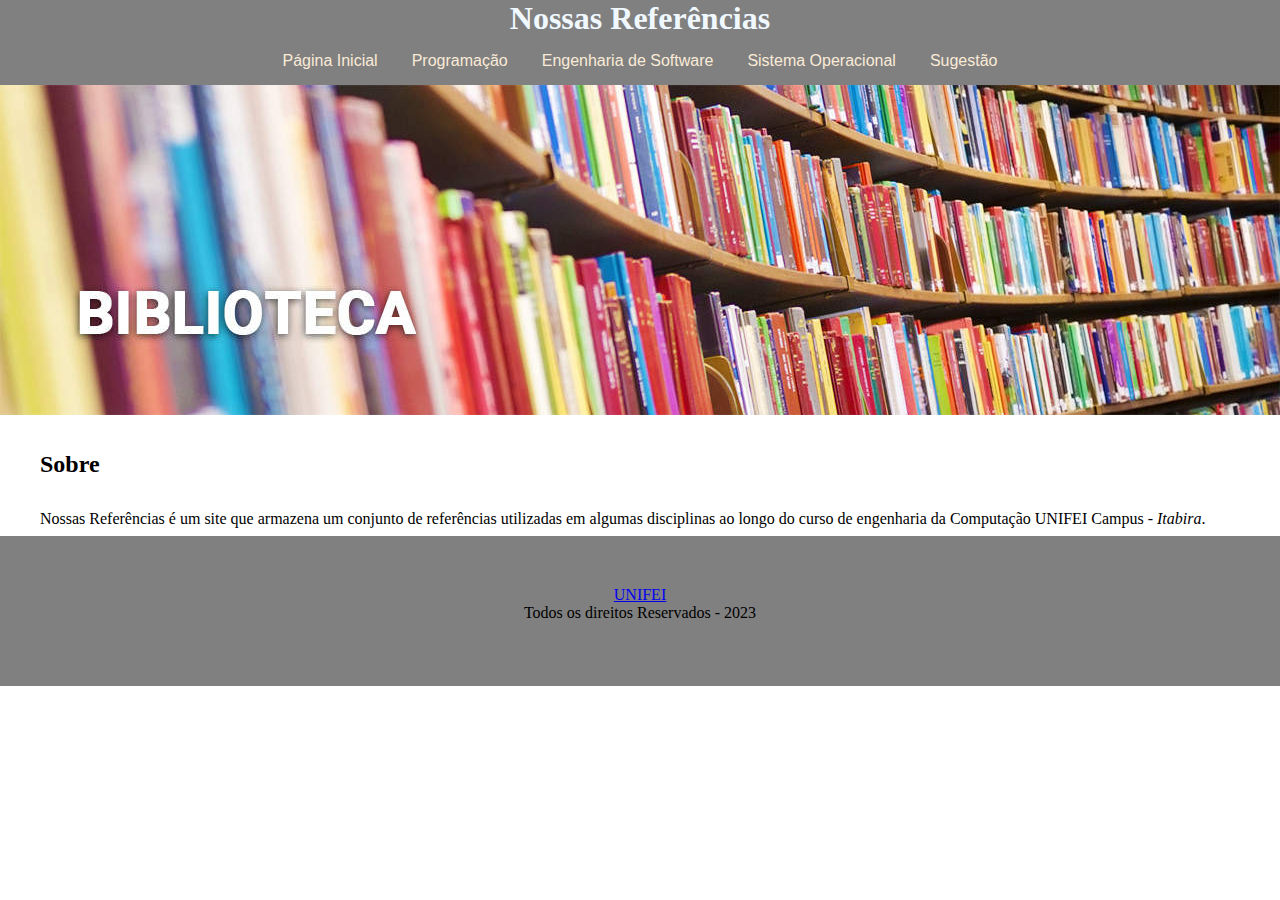
<file: index.html>
<!DOCTYPE html>
<html lang="en">

<head>
    <meta charset="UTF-8">
    <meta http-equiv="X-UA-Compatible" content="IE=edge">
    <meta name="viewport" content="width=device-width, initial-scale=1.0">
    <title>Nossas Referências</title>
    <link rel="stylesheet" href="Estilo.css">
</head>

<body>
    <h1>
        Nossas Referências
    </h1>
    <nav id="menu-horizontal">
        <ul>
            <li><a href="index.html">Página Inicial</a></li>
            <li><a href="Programacao.html">Programação</a></li>
            <li><a href="engSoftware.html">Engenharia de Software</a></li>
            <li><a href="SistemaOperacional.html">Sistema Operacional</a></li>
            <li><a href="AddLivros.html">Sugestão</a></li>
           
           
        </ul>
    </nav>

    

    <figure>
        <img src="/Imagens/biblioteca.jpg" alt="Imagem de uma biblioteca" height="100%" width="100%">
    </figure>
    <h2> Sobre </h2>
    <p>Nossas Referências é um site que armazena um conjunto de referências utilizadas em algumas disciplinas ao longo
        do curso de engenharia da Computação UNIFEI Campus - <i> Itabira</i>.
        </p>
   
   
    

    <div id="rodape">
        <a href="https://unifei.edu.br/">UNIFEI</a>
        <br>
        Todos os direitos Reservados - 2023
    </div>
   
</body>

</html>
</file>
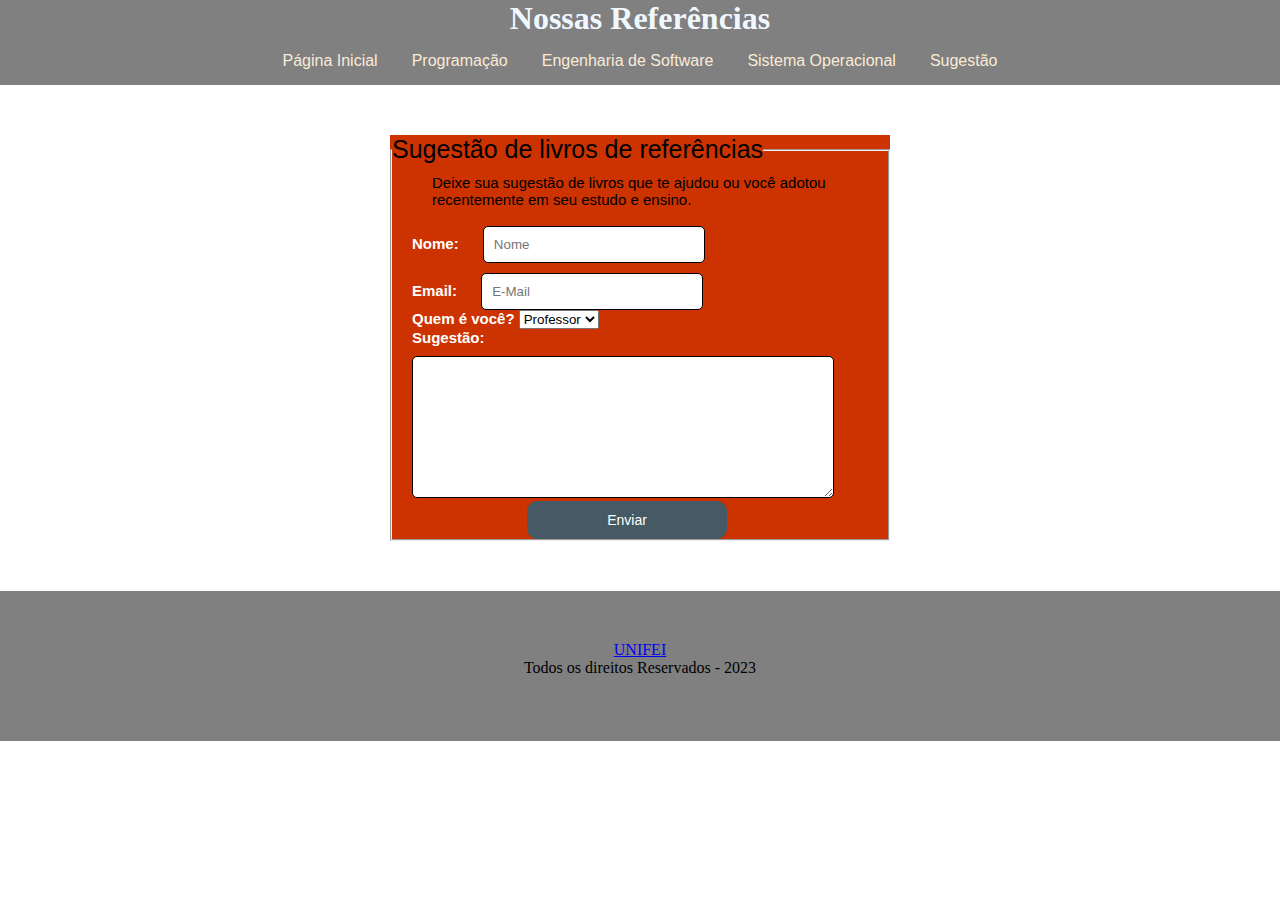
<file: AddLivros.html>
<!DOCTYPE html>
<html lang="en">

<head>
    <meta charset="UTF-8">
    <meta http-equiv="X-UA-Compatible" content="IE=edge">
    <meta name="viewport" content="width=device-width, initial-scale=1.0">
    <title>Sugestão</title>
    <link rel="stylesheet" href="Estilo.css">
    <script defer type="text/javascript" src = "codigo.js"></script>
</head>

<body>
    <h1>
        Nossas Referências
    </h1>
    <nav id="menu-horizontal">
        <ul>
            <li><a href="index.html">Página Inicial</a></li>
            <li><a href="Programacao.html">Programação</a></li>
            <li><a href="engSoftware.html">Engenharia de Software</a></li>
            <li><a href="SistemaOperacional.html">Sistema Operacional</a></li>
            <li><a href="AddLivros.html">Sugestão</a></li>

        </ul>
    </nav>

    <section>
    <form action="#" method="get" target="_blank" autocomplete="off">
        <fieldset>
        <legend id="formshead"> Sugestão de livros de referências</legend>
        
        <p id ="pforms">
        Deixe sua sugestão de livros que te ajudou ou você adotou recentemente em seu estudo e ensino.
        </p>
       
        <div>
            <label for="name">Nome: </label>
        <input
        type="text"
        id="name"
        name="txtNome"
        placeholder="Nome"
        required
        />
        </div>
        <div>
        <label for="mail">Email: </label>
        <input type="email" id="mail" name="txtMail" placeholder="E-Mail"/>
        </div>

            <div>
            <label for="optquem">Quem é você? </label>
            <select id="cmbquem" name="optCmbquem">
            <option value="professor" label="Professor"></option>
            <option value="aluno" label="Aluno"></option>
            </select>
            </div>

            <div>
                <label for="msg">Sugestão: </label>
                <textarea id="msg"></textarea>
            </div>
            <div>

            <button type="button" onclick="Enviar()">Enviar</button>
            

            
            </div>
            </fieldset>
            </section>
            </form>
        </section>



    <div id="rodape">
        <a href="https://unifei.edu.br/">UNIFEI</a>
        <br>
        Todos os direitos Reservados - 2023
    </div>
   
</body>

</html>
</file>
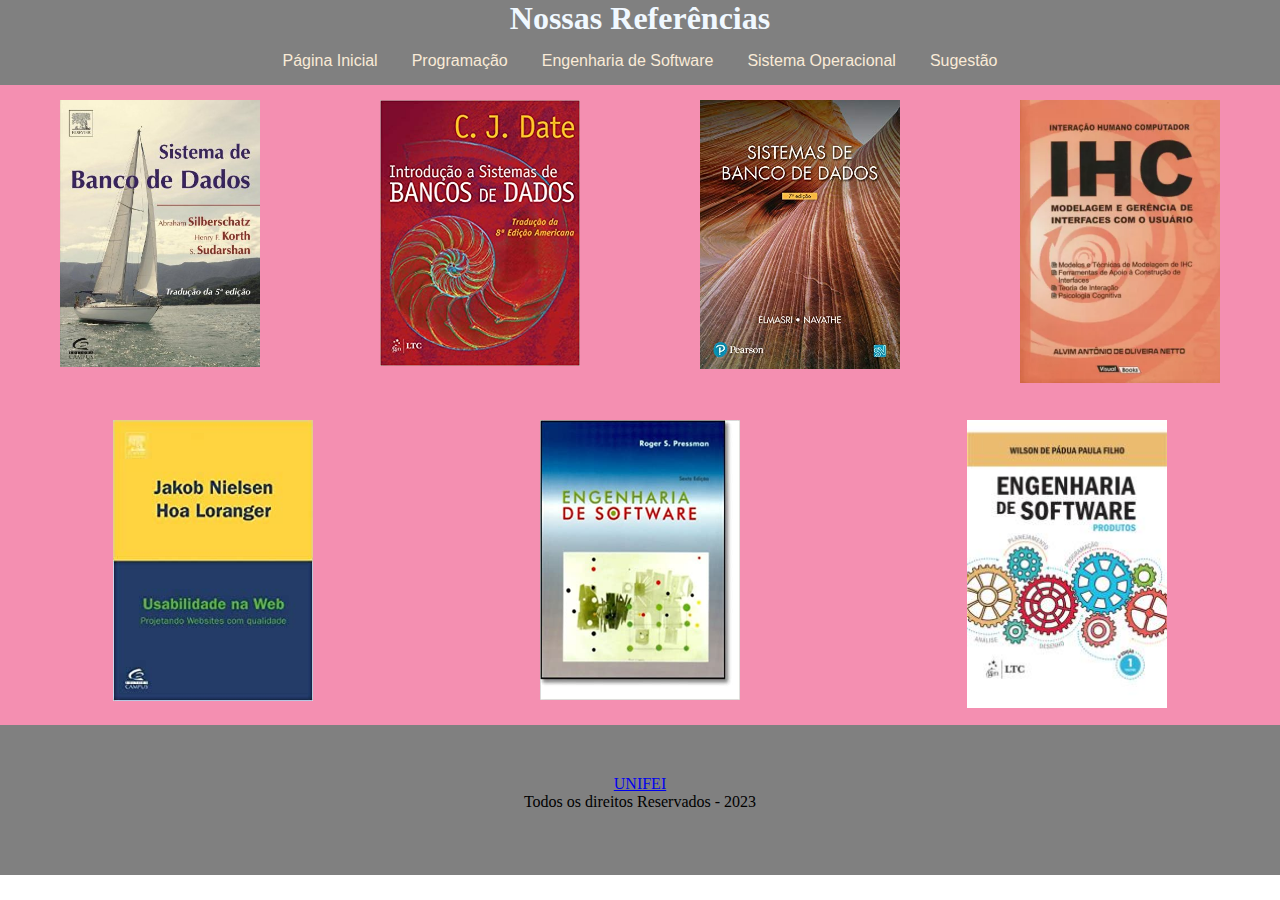
<file: engSoftware.html>
<!DOCTYPE html>
<html lang="en">
<head>
    <meta charset="UTF-8">
    <meta http-equiv="X-UA-Compatible" content="IE=edge">
    <meta name="viewport" content="width=device-width, initial-scale=1.0">
    <title>Engenharia de Software</title>
    <link rel="stylesheet" href="Estilo.css">

</head>
<body>
    <h1> 
        Nossas Referências
    </h1>
    <nav id="menu-horizontal">
        <ul>
        <li><a href="index.html">Página Inicial</a></li>
        <li><a href="Programacao.html"> Programação</a></li>
        <li><a href="engSoftware.html">Engenharia de Software</a></li>
        <li><a href="SistemaOperacional.html">Sistema Operacional</a></li>
        <li><a href="AddLivros.html">Sugestão</a></li>
        
        </ul>
        </nav>
        <div class = "body">

        <ul class="flex-container">
            <li class="flex-item">
                <figure>
                    <img src="/Imagens/EngSofware/BD1.jpg" alt = "Imagem do livro" height="100%" width="100%">
                </figure>
            </li>
            <li class="flex-item">
                <figure>
                    <img src="/Imagens/EngSofware/BD2.jpg" alt = "Imagem do livro" height="100%" width="100%">
                </figure>
            </li>
            <li class="flex-item">
                <figure>
                    <img src="/Imagens/EngSofware/BD3.jpg" alt = "Imagem do livro" height="100%" width="100%">
                </figure>
            </li>
            <li class="flex-item">
                <figure>
                    <img src="/Imagens/EngSofware/IHC1.jpg" alt = "Imagem do livro" height="100%" width="100%">
                </figure>
            </li>
           
           
            </ul>

            <ul class="flex-container">
                <li class="flex-item">
                    <figure>
                        <img src="/Imagens/EngSofware/IHC2.jpg" alt = "Imagem do livro" height="100%" width="100%">
                    </figure>
                </li>
                <li class="flex-item">
                    <figure>
                        <img src="/Imagens/EngSofware/IHC3.jpg" alt = "Imagem do livro" height="100%" width="100%">
                    </figure>

                </li>
                <li class="flex-item">
                    <figure>
                        <img src="/Imagens/EngSofware/ENGS1.jpg" alt = "Imagem do livro" height="100%" width="100%">
                    </figure>

                </li>
                
                
                </ul>
       
            </div>
            <div id="rodape">
                <a href="https://unifei.edu.br/">UNIFEI</a>
                <br>
                Todos os direitos Reservados - 2023
            </div>
           
</body>
</html>
</file>
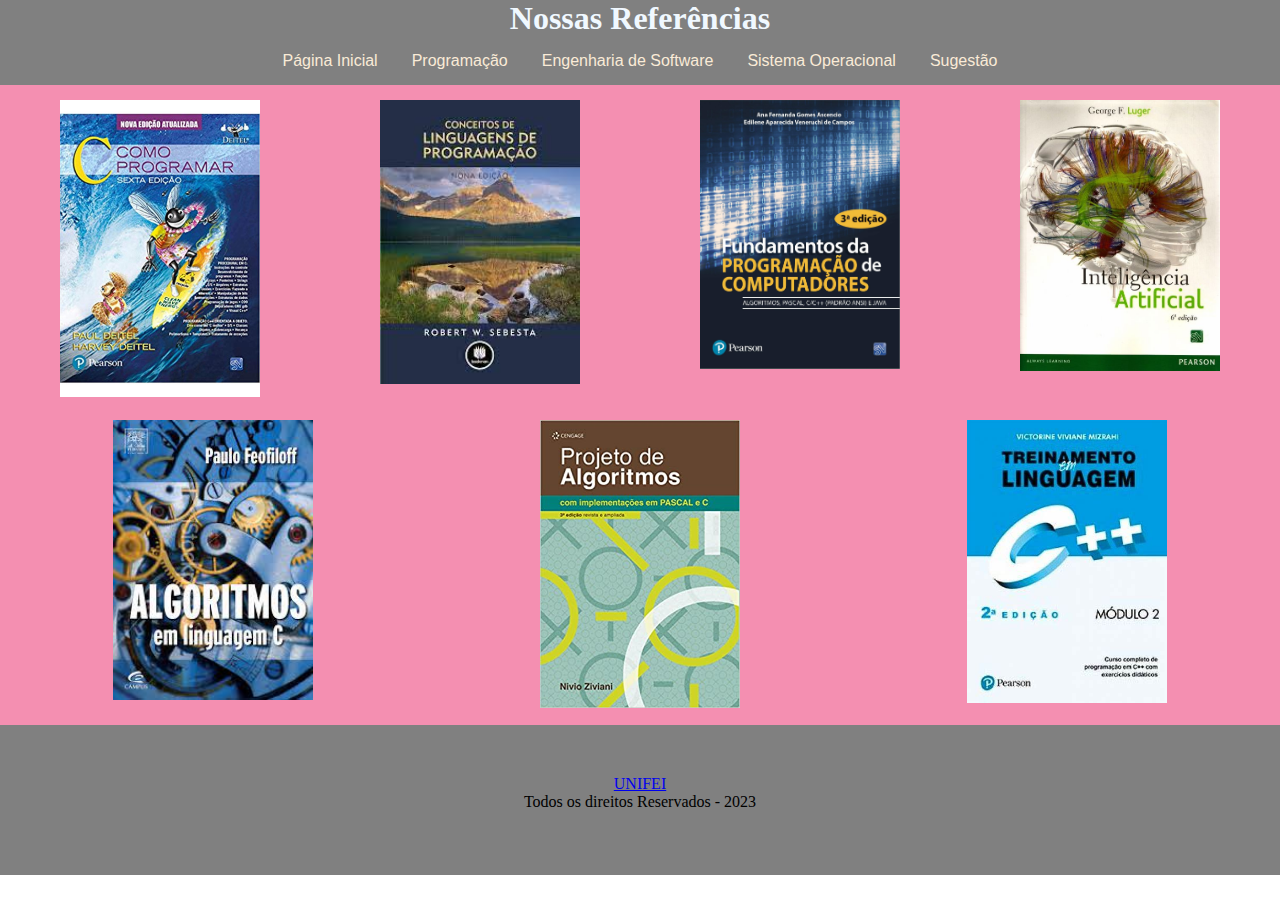
<file: Programacao.html>
<!DOCTYPE html>
<html lang="en">
<head>
    <meta charset="UTF-8">
    <meta http-equiv="X-UA-Compatible" content="IE=edge">
    <meta name="viewport" content="width=device-width, initial-scale=1.0">
    <title>Programação</title>
    <link rel="stylesheet" href="Estilo.css">

</head>
<body>
    <h1> 
        Nossas Referências
    </h1>
    <nav id="menu-horizontal">
        <ul>
        <li><a href="index.html">Página Inicial</a></li>
        <li><a href="Programacao.html">Programação</a></li>
        <li><a href="engSoftware.html">Engenharia de Software</a></li>
        <li><a href="SistemaOperacional.html">Sistema Operacional</a></li>
        <li><a href="AddLivros.html">Sugestão</a></li>
        </ul>
        </nav>
        <div class = "body">

        <ul class="flex-container">
            <li class="flex-item">
                <figure>
                    <img src="/Imagens/Programacao/Comoprogramar.jpg" alt = "Imagem do livro"
                     height="100%"
                    width="100%">
                </figure>
            </li>
            <li class="flex-item">
                <figure>
                    <img src="/Imagens/Programacao/conceitoslp.jpg" alt = "Imagem do livro" height="100%" width="100%">
                </figure>
            </li>
            <li class="flex-item">
                <figure>
                    <img src="/Imagens/Programacao/FundamentosdaProgCompAlgoritPascCCJava.jpg" alt = "Imagem do livro" height="100%" width="100%">
                </figure>
            </li>
            <li class="flex-item">
                <figure>
                    <img src="/Imagens/Programacao/ia.jpg" alt = "Imagem do livro" height="100%" width="100%">
                </figure>
            </li>
           
            </ul>

            <ul class="flex-container">
                <li class="flex-item">
                    <figure>
                        <img src="/Imagens/Programacao/paa.jpg" alt = "Imagem do livro" height="100%" width="100%">
                    </figure>
                </li>
                <li class="flex-item">
                    <figure>
                        <img src="/Imagens/Programacao/ProjAlgImplementacaopasc.jpg" alt = "Imagem do livro" height="100%" width="100%">
                    </figure>

                </li>
                <li class="flex-item">
                    <figure>
                        <img src="/Imagens/Programacao/Treinamentoemlinguagem.jpg" alt = "Imagem do livro" height="100%" width="100%">
                    </figure>

               
                
                </ul>
       
            </div>
            <div id="rodape">
                <a href="https://unifei.edu.br/">UNIFEI</a>
                <br>
                Todos os direitos Reservados - 2023
            </div>
           
</body>
</html>
</file>
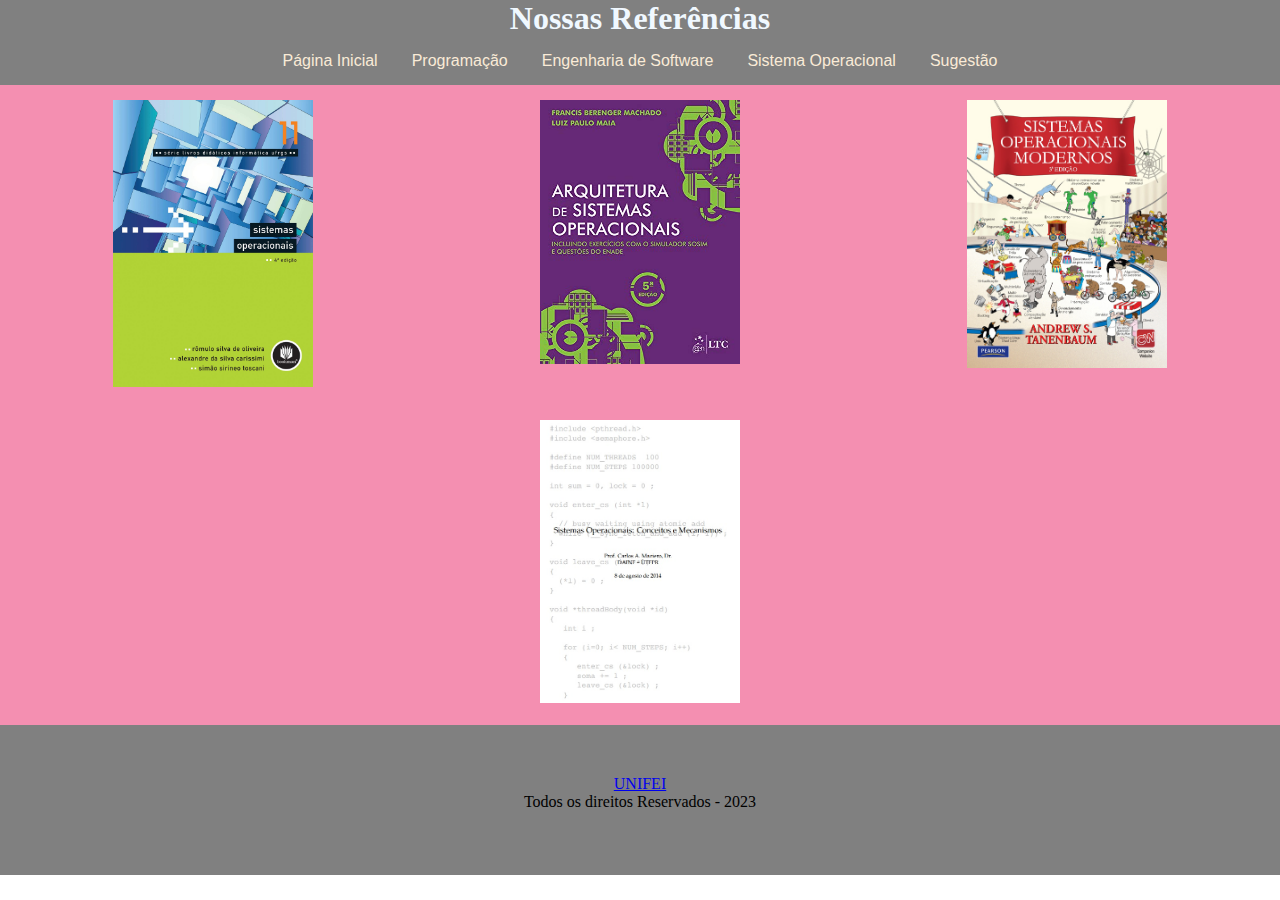
<file: SistemaOperacional.html>
<!DOCTYPE html>
<html lang="en">
<head>
    <meta charset="UTF-8">
    <meta http-equiv="X-UA-Compatible" content="IE=edge">
    <meta name="viewport" content="width=device-width, initial-scale=1.0">
    <title>SistemaOperacional</title>
    <link rel="stylesheet" href="Estilo.css">

</head>
<body>
    <h1> 
        Nossas Referências
    </h1>
    <nav id="menu-horizontal">
        <ul>
        <li><a href="index.html">Página Inicial</a></li>
        <li><a href="Programacao.html"> Programação</a></li>
        <li><a href="engSoftware.html">Engenharia de Software</a></li>
        <li><a href="SistemaOperacional.html">Sistema Operacional</a></li>
        <li><a href="AddLivros.html">Sugestão</a></li>
        </ul>
        </nav>
        <div class = "body">

        <ul class="flex-container">
            <li class="flex-item">
                <figure>
                    <img src="/Imagens/SistemaOperacional/SO1.jpg" alt = "Imagem do livro" height="100%" width="100%">
                </figure>
            </li>
            <li class="flex-item">
                <figure>
                    <img src="/Imagens/SistemaOperacional/S02.jpg" alt = "Imagem do livro" height="100%" width="100%">
                </figure>
            </li>
            <li class="flex-item">
                <figure>
                    <img src="/Imagens/SistemaOperacional/S03.jpg" alt = "Imagem do livro" height="100%" width="100%">
                </figure>
            </li>
           
            </ul>

            <ul class="flex-container">
                
                <li class="flex-item">
                    <figure>
                        <img src="/Imagens/SistemaOperacional/s04.jpeg" alt = "Imagem do livro" height="100%" width="100%">
                    </figure>

                </li>
                
                
                </ul>
       
            </div>
            <div id="rodape">
                <a href="https://unifei.edu.br/">UNIFEI</a>
                <br>
                Todos os direitos Reservados - 2023
            </div>
           
</body>
</html>
</file>
<file: Estilo.css>
* {
  margin: 0px;
  padding: 0px;
}
h1 {
  background-color: gray;
  text-align: center;
  color: aliceblue;
}
h2 {
  margin: 2rem 2.5rem 2rem 2.5rem;
}
p {
  margin: 0rem 2.5rem 0.5rem 2.5rem;
}

#rodape {
  background-color: gray;
  color: black;
  height: 50px;
  text-align: center;
  padding: 50px;
  
}

#menu-horizontal {
  display: flex;
  flex-direction: column;
  flex-wrap: wrap;
}
#menu-horizontal ul {
  list-style: none; /*tira os marcadores*/
  padding: 0;
  background-color: gray;
  text-align: center; /*alinhar os elementos na direita*/
}
#menu-horizontal ul li {
  display: inline-block; /*ficar em uma linha (e nao colunas)*/
}
#menu-horizontal ul li a {
  font-family: "Lucida Sans", "Lucida Sans Regular", "Lucida Grande",
    "Lucida Sans Unicode", Geneva, Verdana, sans-serif;
  color: antiquewhite;
  text-decoration: none; /*tira o sublinhado*/
  padding: 15px;
  display: inline-block; /*cria um bloco com o padding informado*/
  transition: background 1s; /*efeito de fade combinado com o hover*/
}

#menu-horizontal ul li a:hover {
  background-color: gainsboro;
  opacity: 0.5; /*opcional */
}

.flex-container {
  display: flex;
  flex-direction: row;
  flex-wrap: wrap;
  justify-content: space-around;
  padding: 0;
  margin: 0;
  list-style: none;
  }
  .flex-item {
  padding: 5px;
  width: 200px;
  height: 300px;
  margin-top: 10px;
  line-height: 150px;
  color: white;
  font-weight: bold;
  font-size: 3em;
  text-align: center;
   }

   .body{
    background-color: #F48FB1;
   }

   form {
    margin:auto;/*centraliza o form.*/
    margin-top: 50px;
    margin-bottom: 50px;
    font-family: 'Lucida Sans', 'Lucida Sans Regular', 'Lucida Grande', 'Lucida Sans Unicode', Geneva, Verdana, sans-serif;
    font-size: 15px;
    background-color: #CC3300;
    max-width: 500px; /* Tamanho máximo que estica na horizontal*/
}
#formshead{
  font-family: 'Lucida Sans', 'Lucida Sans Regular', 'Lucida Grande', 'Lucida Sans Unicode', Geneva, Verdana, sans-serif;
  font-size: 25px;
}

#pforms{
  padding-top: 10px;
}




input, textarea {
    width: 200px;
    padding: 10px;
    color: black;
    margin-left: 20px;
    margin-top: 10px;
    -webkit-border-radius: 5px;
    -moz-border-radius: 5px;
    border: 1px solid;
}

input:hover, textarea:hover, input:focus, textarea:focus {
    border-color: #000066;
    box-shadow: 5px 0px 9px #FFFF00; /* Da efeito de brilho*/
    background-color: #66FFFF;
    color: black;
    font-weight: bold;
}

form fieldset div button {
  background-color: #455A64;
  border: 1px solid #455A64;
  color: #fff;
  font-size: 14px;
  width: 200px;
  border-radius: 10px;
  padding: 10px;
  margin-left: 135px;
  margin-right: 135px;
}



textarea {
    width: 400px;
    height: 120px;
    line-height: 20px;
    max-width: 400px;
}

form label {
    margin-left: 20px;
    color: #FFFFFF;
    font-weight: bold;
}
</file>
